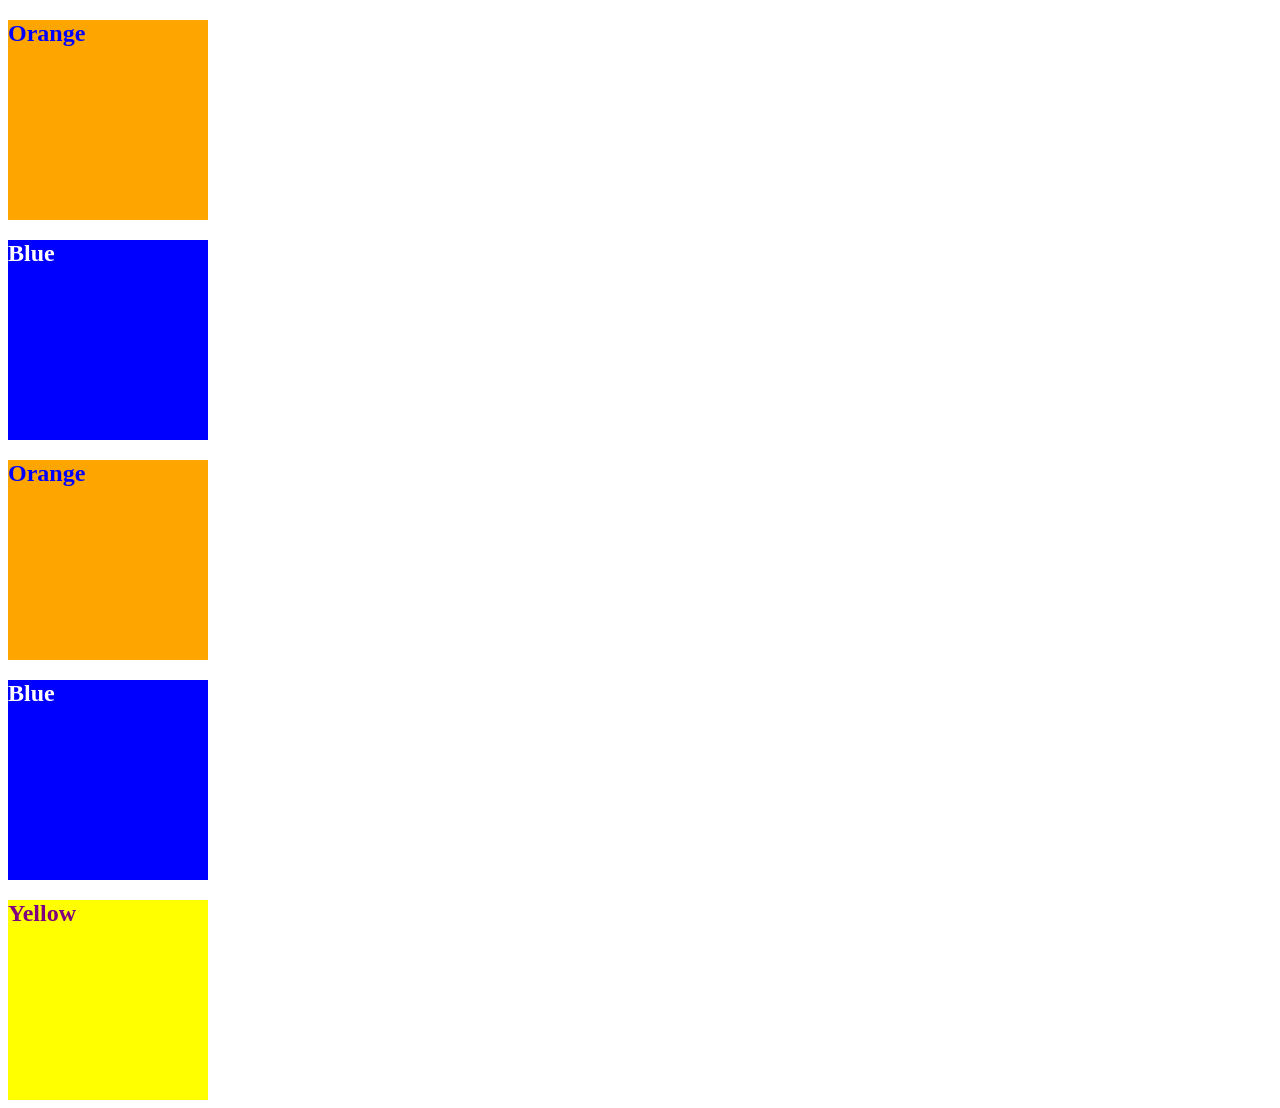
<file: 01-HTML-Git-CSS/09-Ins_CSS-color/index.html>
<!DOCTYPE html>
<html lang="en-US">
  <head>
    <meta charset="UTF-8">
    <meta name="viewport" content="width=device-width, initial-scale=1.0">
    <!-- The href attribute points to the relative path of the stylesheet-->
    <link rel="stylesheet" href="./assets/css/style.css">
    <title>Color</title>
  </head>

  <body>
    <!--Class attributes added for styling -->
    <section class="box box-orange">
      <h2>Orange</h2>
    </section>

    <section class="box box-blue">
      <h2>Blue</h2>
    </section>

    <section class="box box-orange">
      <h2>Orange</h2>
    </section>
   
    <section class="box box-blue">
      <h2>Blue</h2>
    </section>

    <!--id attribute added for styling-->
    <section class="box" id="box-yellow">
      <h2>Yellow</h2>
    </section>
  </body>

</html>
</file>
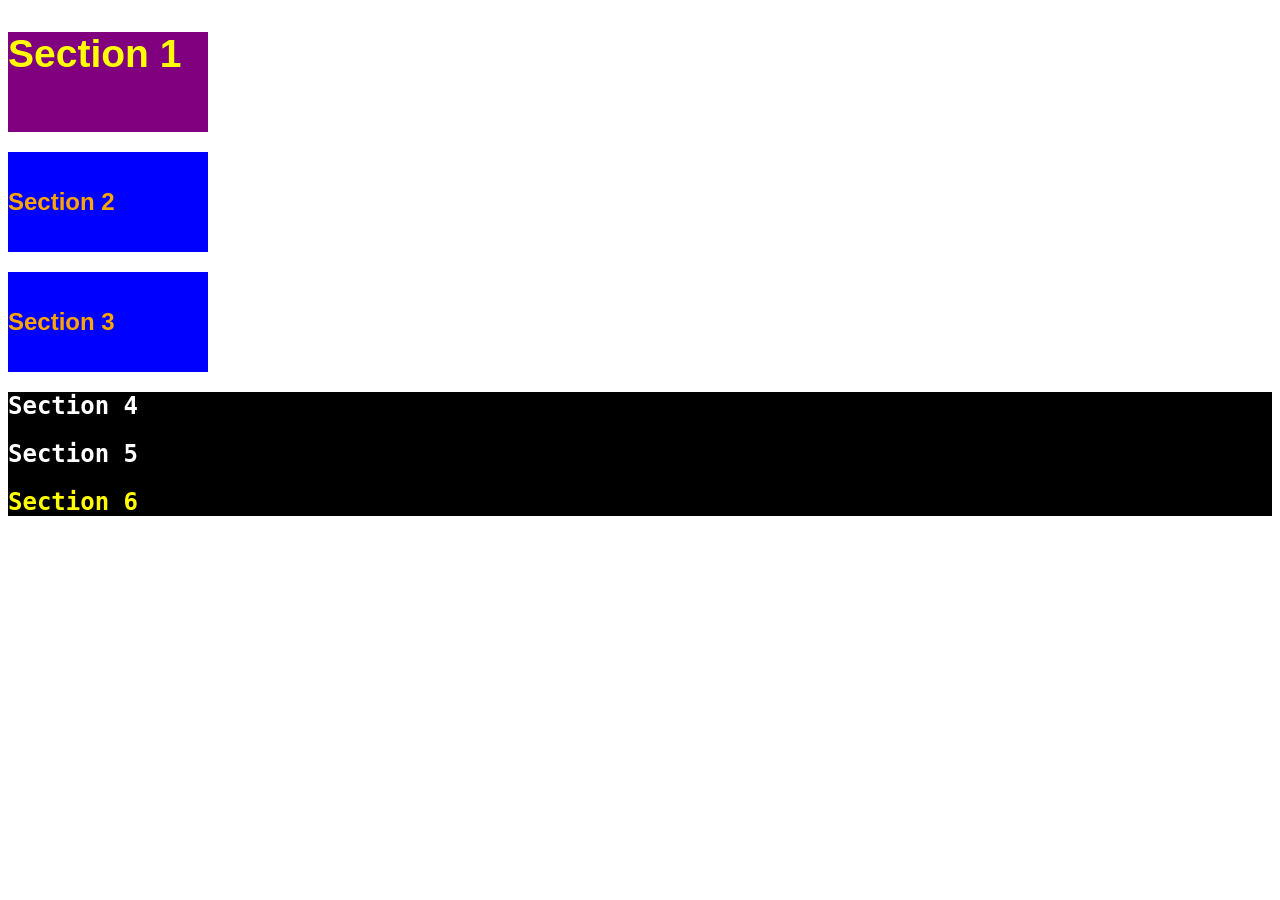
<file: 01-HTML-Git-CSS/11-Ins_CSS-units-font/index.html>
<!DOCTYPE html>
<html lang="en-us">

  <head>
    <meta charset="UTF-8">
    <title>Student Bio</title>
    <link rel="stylesheet" type="text/css" href="./assets/css/style.css">
  </head>

  <body>
    <section class="box" id="section-1">
      <h2>Section 1</h2>
    </section>

    <section class="box section-blue">
      <h2>Section 2</h2>
    </section>

    <section class="box section-blue">
      <h2>Section 3</h2>
    </section>

    <div class="container">
      <section>
        <h2>Section 4</h2>
      </section>
  
      <section>
        <h2>Section 5</h2>
      </section>
  
      <section id="section-6">
        <h2>Section 6</h2>
      </section>
    </div>
  </body>

</html>
</file>
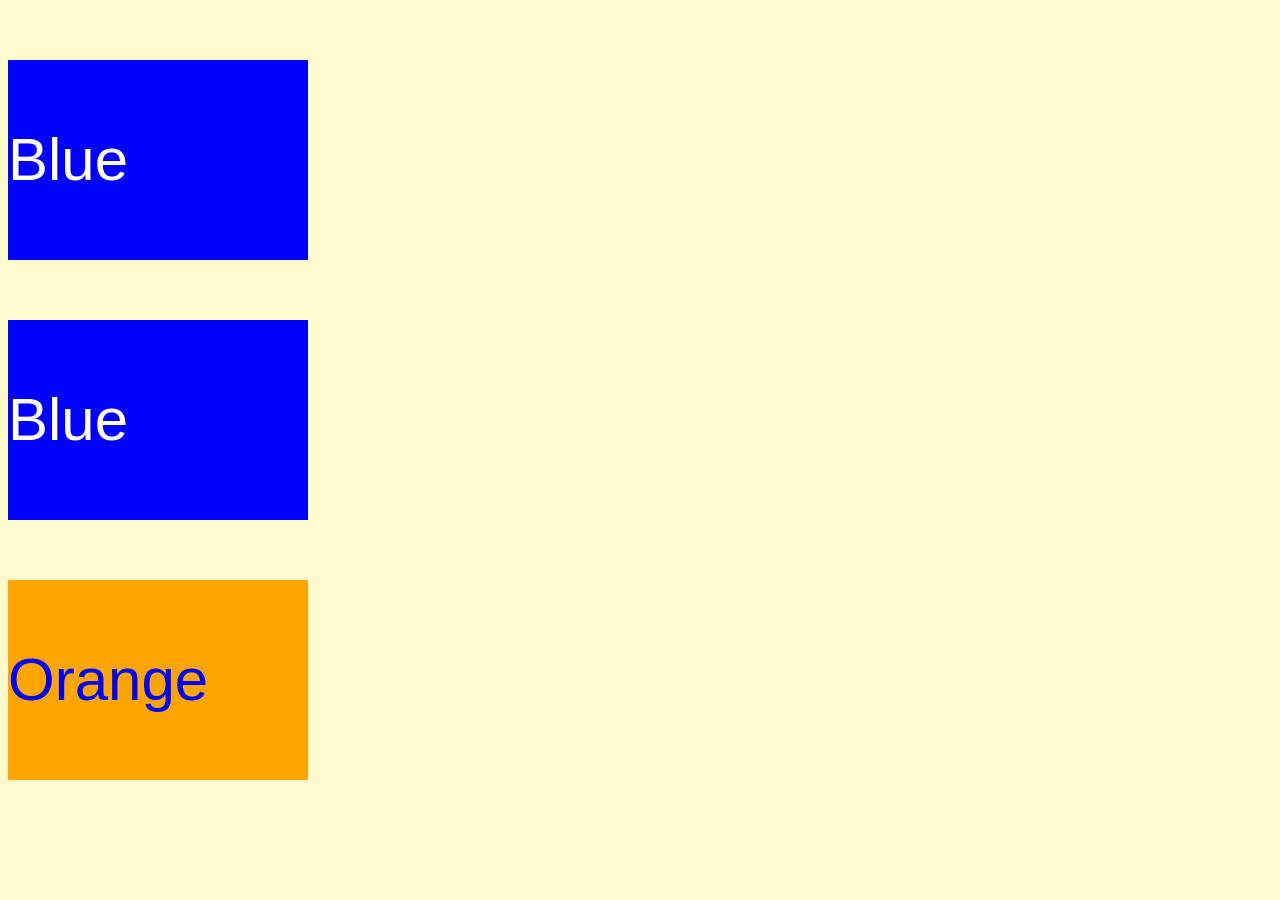
<file: 01-HTML-Git-CSS/13-Ins_CSS-selectors/index.html>
<!DOCTYPE html>
<html lang="en">
  <head>
    <meta charset="UTF-8">
    <meta name="viewport" content="width=device-width, initial-scale=1.0">
    <link rel="stylesheet" type="text/css" href="./assets/css/style.css">
    <title>Selectors</title>
  </head>

  <body>
    <section class="box-blue">
      <p>Blue</p>
    </section>

    <section class="box-blue">
      <p>Blue</p>
    </section>

    <section id="box-orange">
      <p>Orange</p>
    </section>
  </body>

</html>
</file>
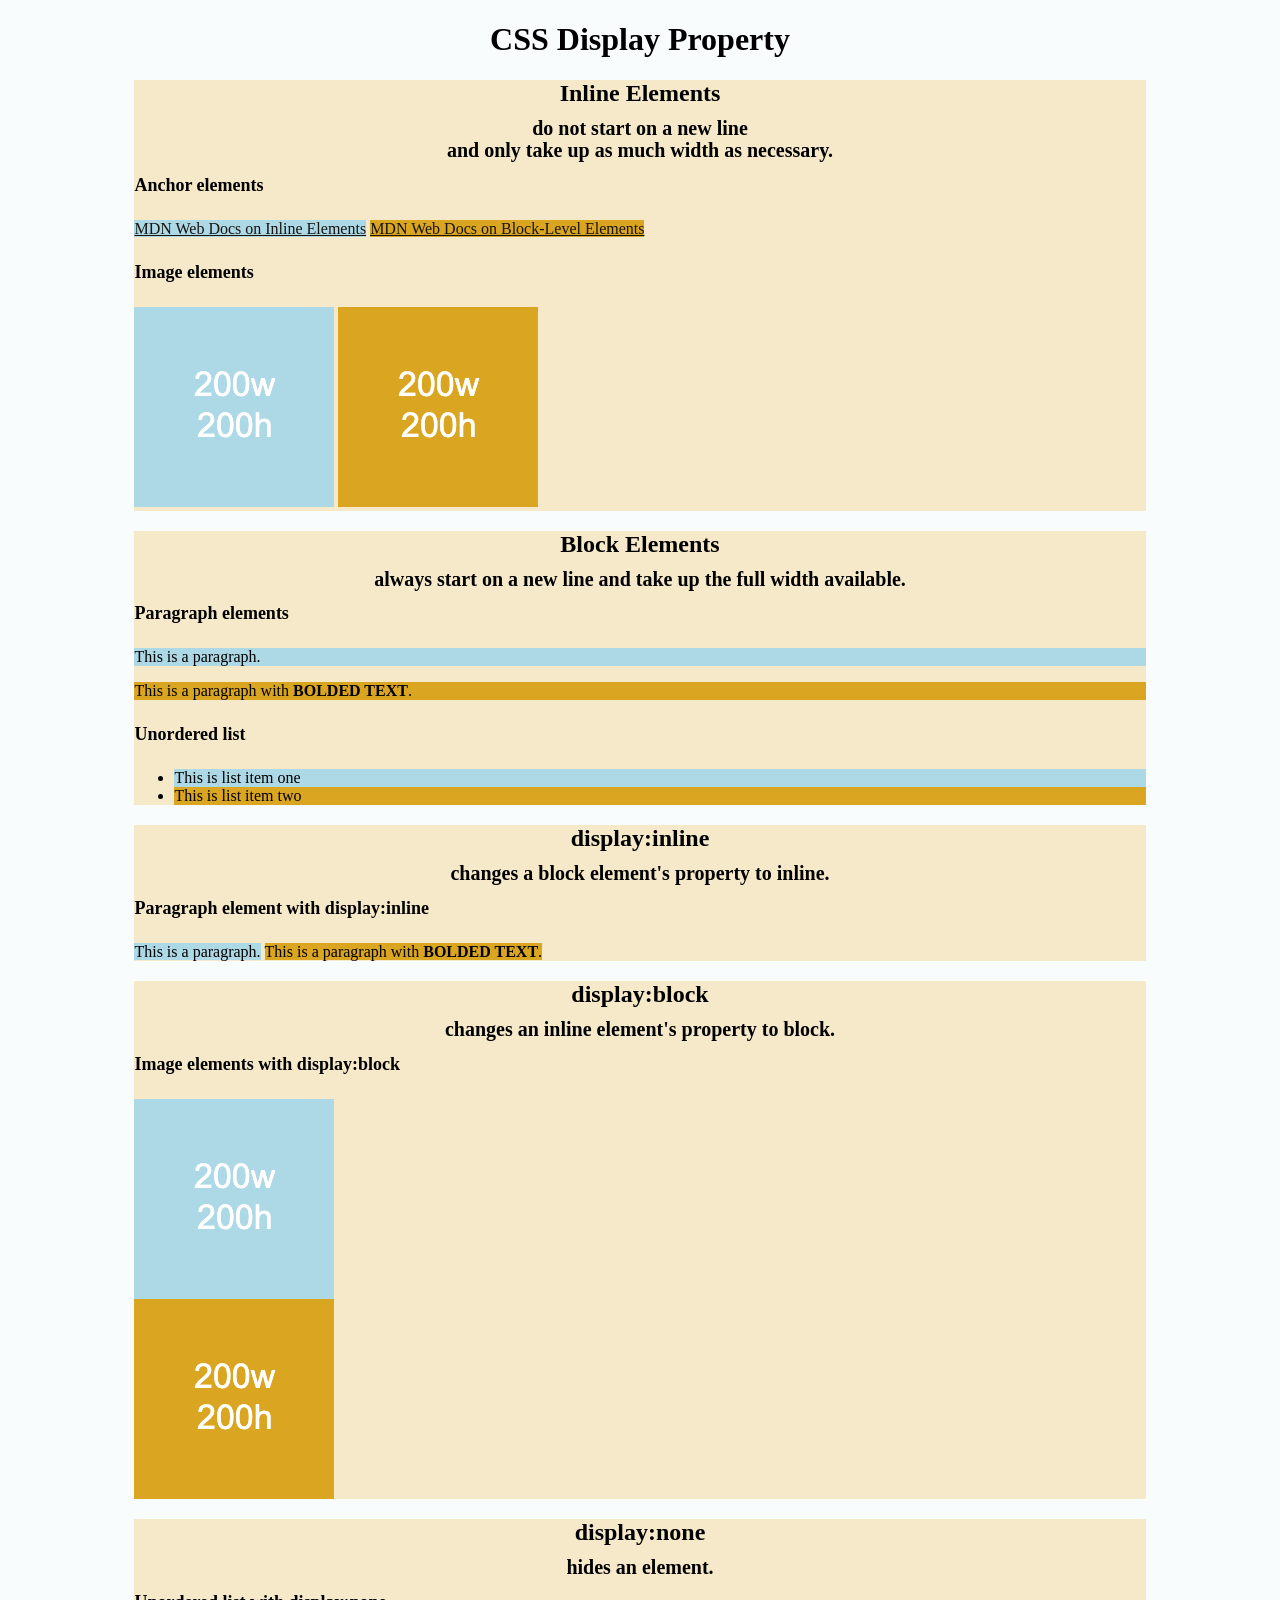
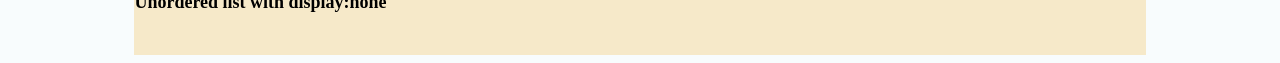
<file: 01-HTML-Git-CSS/15-Ins_HTML-display/index.html>
<!DOCTYPE html>
<html lang="en-US">

  <head>
    <meta charset="UTF-8">
    <title>HTML Display</title>
    <link rel="stylesheet" href="./assets/css/style.css">
  </head>

  <body>
    <header>
      <!-- Headers -->
      <h1>CSS Display Property</h1>
    </header>

    <section>
      <h2>Inline Elements</h2>
      <h3>do not start on a new line</h3>
      <h3>and only take up as much width as necessary.</h3>
      <!--Anchor elements <a> are inline elements-->
      <h4>Anchor elements</h4>
      <a class="first-element" href="https://developer.mozilla.org/en-US/docs/Web/HTML/Inline_elements">MDN Web Docs on Inline Elements</a>
      <a class="second-element" href="https://developer.mozilla.org/en-US/docs/Web/HTML/Block-level_elements">MDN Web Docs on Block-Level Elements</a>
      <!--Images <img> are inline elements-->
      <h4>Image elements</h4>
      <img class="first-element" src="./assets/images/image-1.png" alt="box with text reading 200w 200h"/>
      <img class="second-element" src="./assets/images/image-2.png" alt="box with text reading 200w 200h"/>
    </section>

    <section>
      <h2>Block Elements</h2>
      <h3>always start on a new line and take up the full width available.</h3>
      <!--Paragraph <p> elements are block elements-->
      <h4>Paragraph elements</h4>
      <p class="first-element">This is a paragraph.</p>
      <p class="second-element">This is a paragraph with <strong>BOLDED TEXT</strong>.</p>
       <!--Unordered lists are block elements-->
      <h4>Unordered list</h4>
      <ul>
        <li class="first-element" >This is list item one</li>
        <li class="second-element" >This is list item two</li>
      </ul>
    </section>

    <section>
      <h2>display:inline</h2>
      <h3>changes a block element's property to inline.</h3>
      <h4>Paragraph element with display:inline</h4>
      <p class="first-element display-inline">This is a paragraph.</p>
      <p class="second-element display-inline">This is a paragraph with <strong>BOLDED TEXT</strong>.</p>
    </section>

    <section>
      <h2>display:block</h2>
      <h3>changes an inline element's property to block.</h3>
      <h4>Image elements with display:block</h4>
      <img class="first-element display-block" src="./assets/images/image-1.png" alt="box with height and width text"/>
      <img class="second-element display-block" src="./assets/images/image-2.png" alt="box with height and width text"/>  
    </section>

    <section>
      <h2>display:none</h2>
      <h3>hides an element.</h3>
      <h4>Unordered list with display:none</h4>
      <ul class="display-none">
        <li>This is list item one</li>
        <li>This is list item two</li>
      </ul>
      <br>
    </section>

  </body>

</html>
</file>
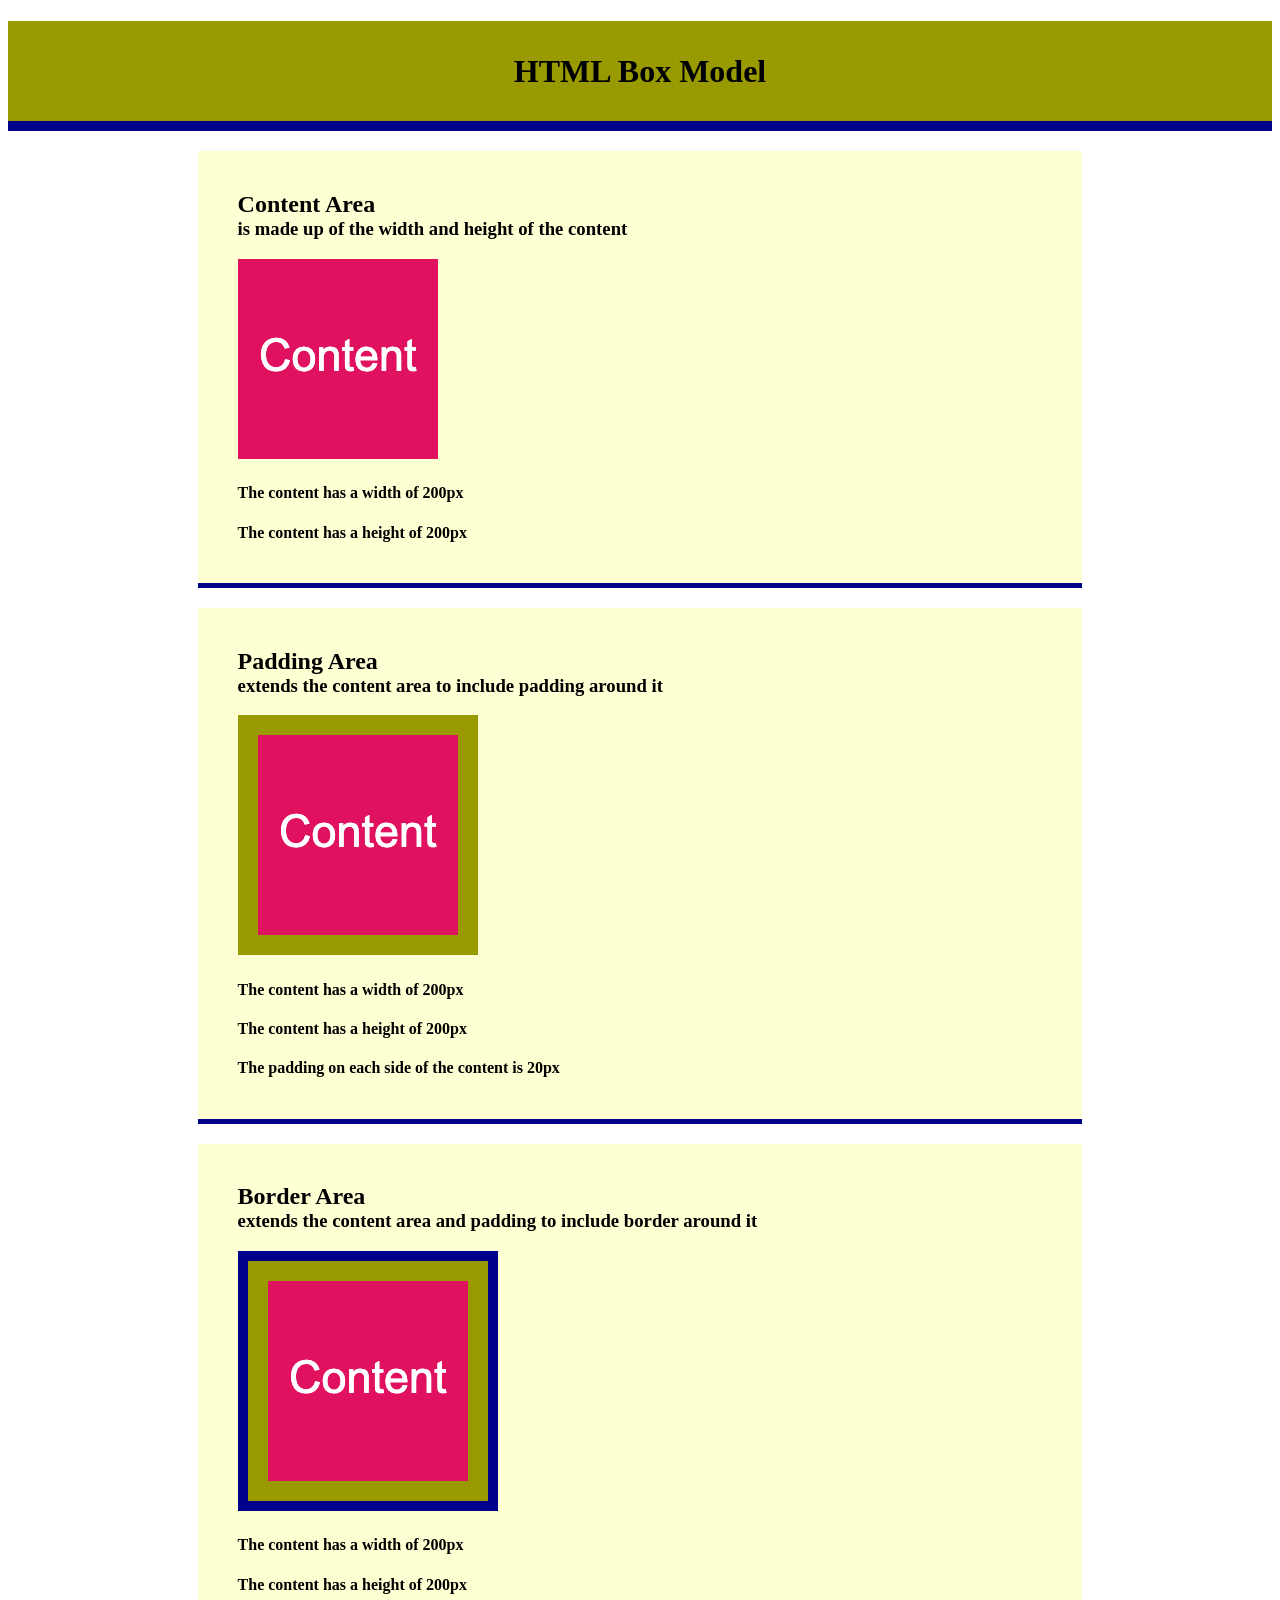
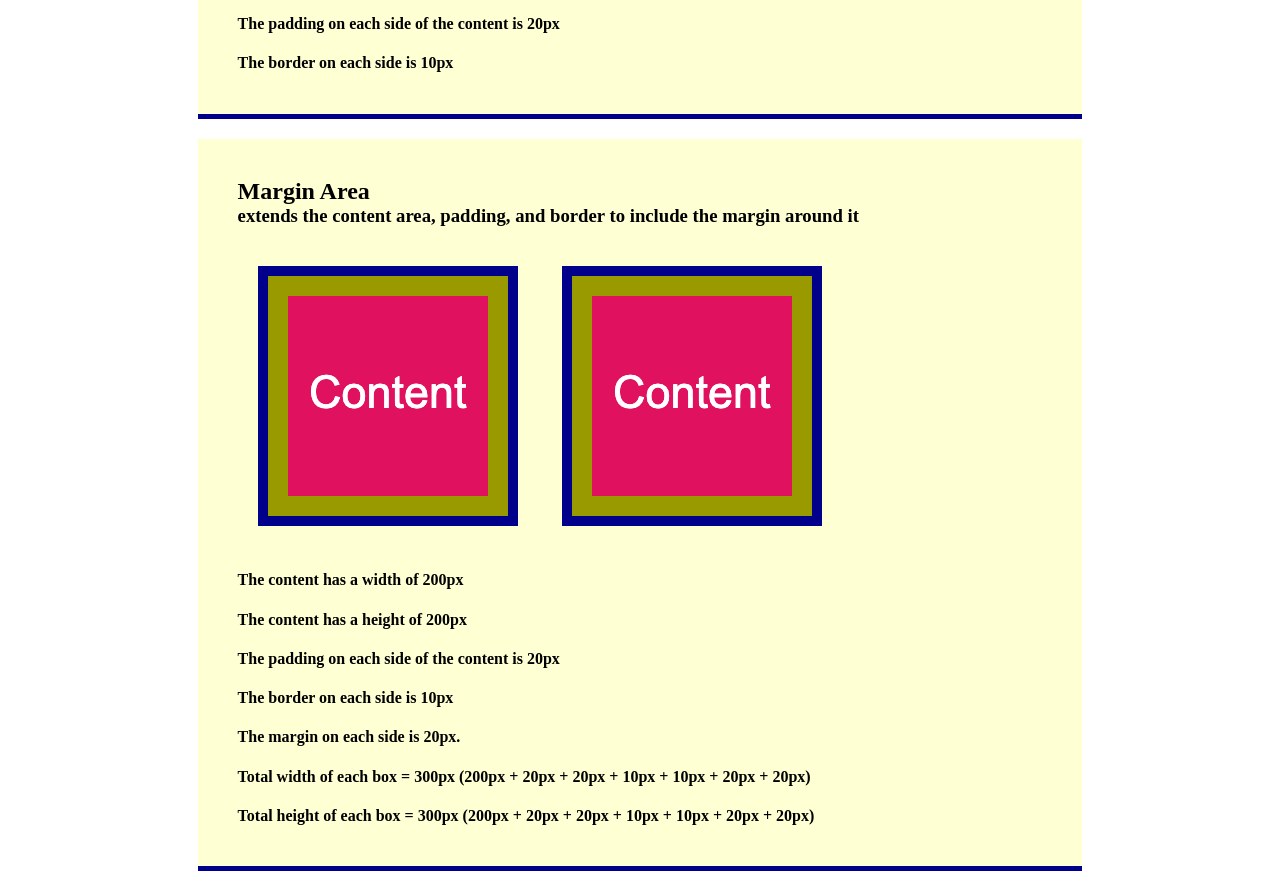
<file: 01-HTML-Git-CSS/17-Ins_CSS-box-model/index.html>
<!DOCTYPE html>
<html lang="en-US">

  <head>
    <meta charset="UTF-8">
    <title>CSS Box Model</title>
    <link rel="stylesheet" href="./assets/css/style.css">
  </head>

  <body>
    <header>
      <h1>HTML Box Model</h1>
    </header>
    
    <section>
      <div class="example-box">
        <h2>Content Area</h2>
        <h3>is made up of the width and height of the content</h3>
        <img src="./assets/images/image-1.png" alt="box with number 1"/>
        <h4>The content has a width of 200px</h4>
        <h4>The content has a height of 200px</h4>
      </div>
    </section>

    <section>
      <div class="example-box">
        <h2>Padding Area</h2>
        <h3>extends the content area to include padding around it</h3>
        <img class="image-padding" src="./assets/images/image-1.png" alt="box with number 1"/>
        <h4>The content has a width of 200px</h4>
        <h4>The content has a height of 200px</h4>
        <h4>The padding on each side of the content is 20px</h4>
      </div>
    </section>

    <section>
      <div class="example-box">
        <h2>Border Area</h2>
        <h3>extends the content area and padding to include border around it</h3>
        <img class="image-padding image-border" src="./assets/images/image-1.png" alt="box with number 1"/>
        <h4>The content has a width of 200px</h4>
        <h4>The content has a height of 200px</h4>
        <h4>The padding on each side of the content is 20px</h4>
        <h4>The border on each side is 10px</h4>
      </div>
    </section>

    <section>
      <div class="example-box">
        <h2>Margin Area</h2>
        <h3>extends the content area, padding, and border to include the margin around it</h3>
        <img class="image-padding image-border image-margin" src="./assets/images/image-1.png" alt="box with number 1"/>
        <img class="image-padding image-border image-margin" src="./assets/images/image-1.png" alt="box with number 1"/>
        <h4>The content has a width of 200px</h4>
        <h4>The content has a height of 200px</h4>
        <h4>The padding on each side of the content is 20px</h4>
        <h4>The border on each side is 10px</h4>
        <h4>The margin on each side is 20px.</h4>
        <h4>Total width of each box = 300px (200px + 20px + 20px + 10px + 10px + 20px + 20px)</h4>
        <h4>Total height of each box = 300px (200px + 20px + 20px + 10px + 10px + 20px + 20px)</h4>
      </div>
    </section>
      
  </body>

</html>
</file>
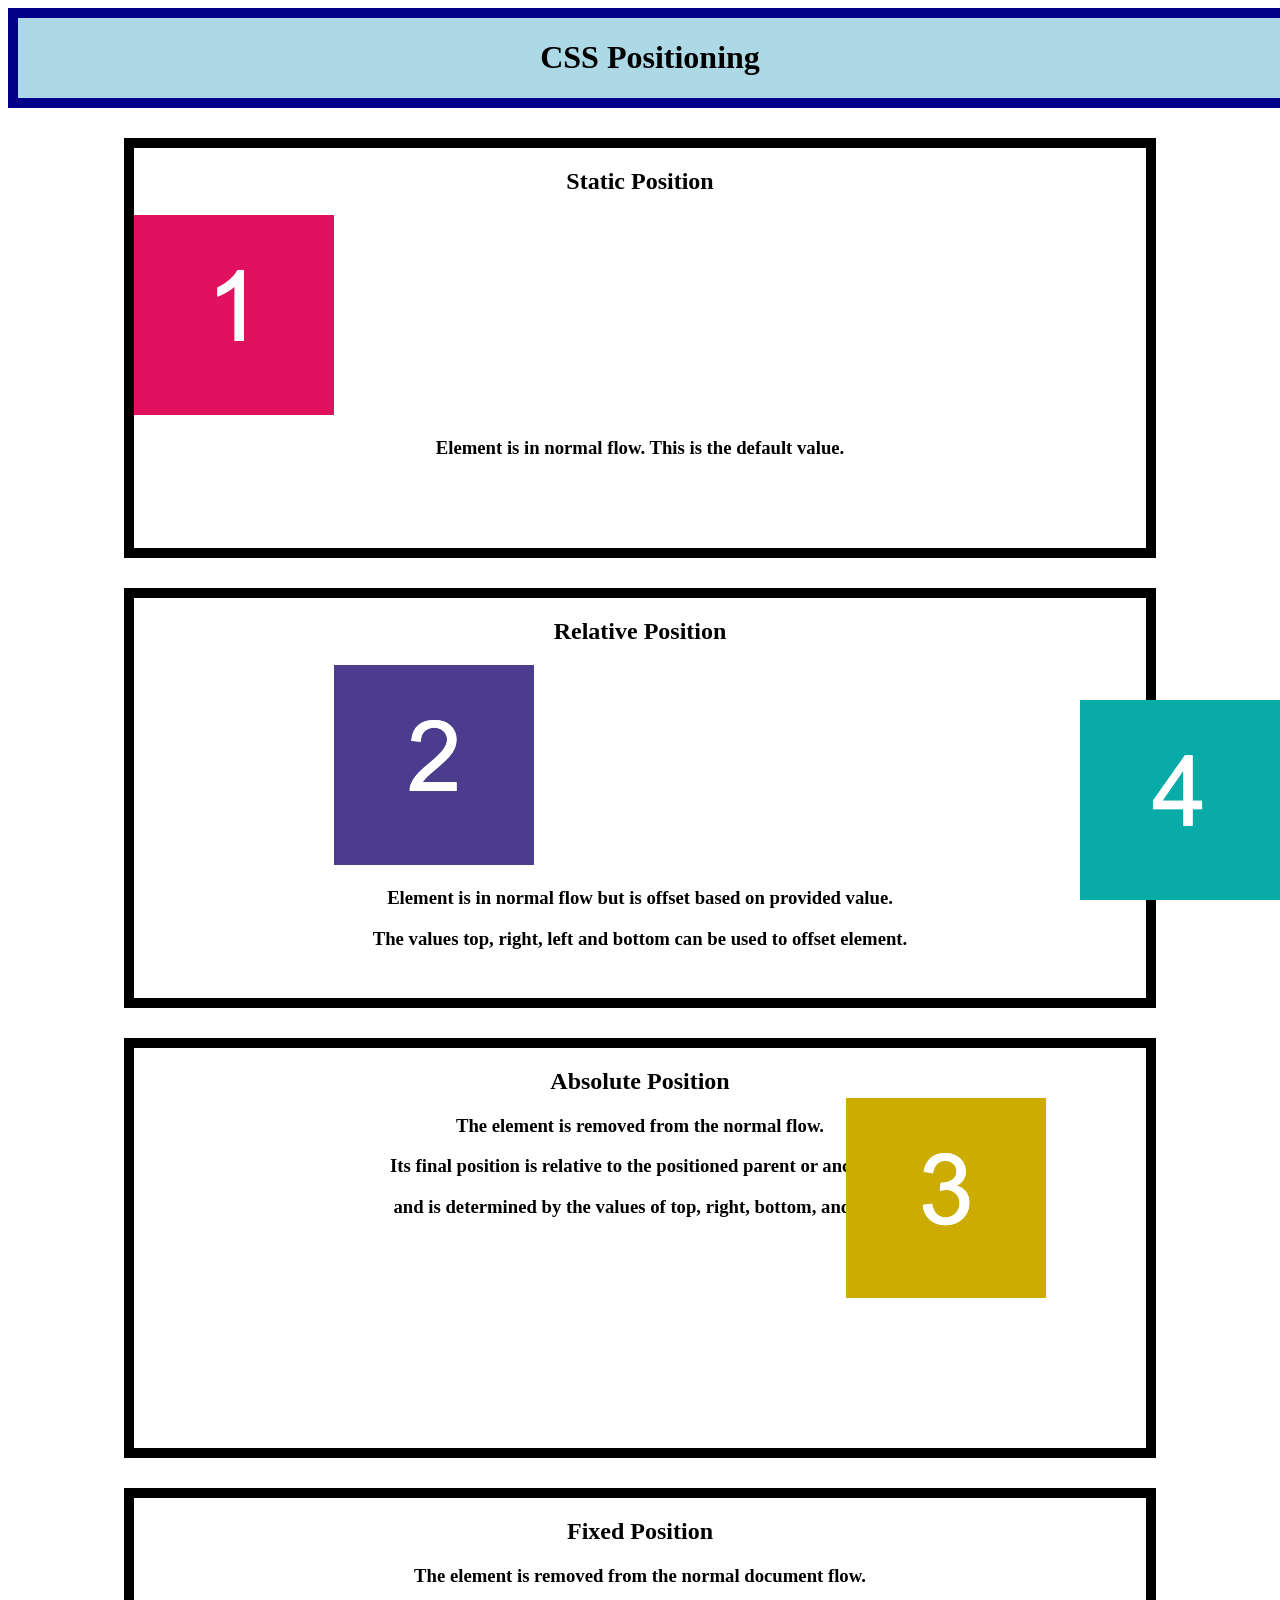
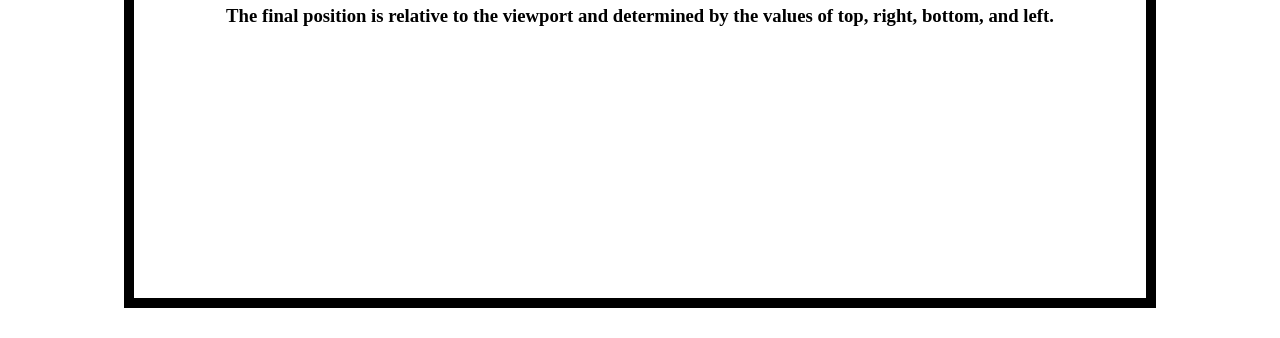
<file: 01-HTML-Git-CSS/19-Ins_CSS-positioning/index.html>
<!DOCTYPE html>
<html lang="en-US">
  <head>
    <meta charset="UTF-8">
    <meta name="viewport" content="width=device-width, initial-scale=1.0">
    <link rel="stylesheet" href="./assets/css/style.css">
    <title>CSS Positioning</title>
  </head>

  <body>
    <header>
      <h1>CSS Positioning</h1>
    </header>

    <section>
      <h2>Static Position</h2>
      <img src="./assets/images/image-1.png" alt="box with number 1"/>
      <h3>Element is in normal flow. This is the default value.</h3>
    </section>

    <section>
      <h2>Relative Position</h2>
      <img id="relative-box" src="./assets/images/image-2.png" alt="box with number 2"/>
      <h3>Element is in normal flow but is offset based on provided value.</h3>
      <h3>The values top, right, left and bottom can be used to offset element.</h3>
    </section>

    <section id="absolute-section">
      <h2>Absolute Position</h2>
      <img id="absolute-box" src="./assets/images/image-3.png" alt="box with number 3"/>
      <h3>The element is removed from the normal flow.</h3>
      <h3>Its final position is relative to the positioned parent or ancestor</h3>
      <h3>and is determined by the values of top, right, bottom, and left.</h3>
    </section>

    <section>
      <h2>Fixed Position</h2>
      <img id="fixed-box" src="./assets/images/image-4.png" alt="box with number 4">
      <h3>The element is removed from the normal document flow.</h3>
      <h3>The final position is relative to the viewport and determined by the values of top, right, bottom, and left. </h3>
    </section>
  </body>

</html>
</file>
<file: 01-HTML-Git-CSS/09-Ins_CSS-color/assets/css/style.css>
.box {
  /*Sets the height and width of the section */
  width: 200px;
  height: 200px
}

.box-blue {
  /* Sets font color */
  color: white;
  /* Sets background color */
  background-color: #0000ff;
}

.box-orange {
  /* Uses hex codes to define color */
  color: #0000ff;
  background-color: #ffa500;
}

#box-yellow {
  /* Uses predefined colors to define color */
  color: purple;
  background-color: yellow;
};
</file>
<file: 01-HTML-Git-CSS/11-Ins_CSS-units-font/assets/css/style.css>
.box {
  width: 200px;
  height: 100px;
  /* Font-family property specifies a list of fonts to be used in order of priority */
  font-family: "Comic Sans MS", cursive, sans-serif;
}

.section-blue {
  /* Line-height property sets the distance between lines of text */
  line-height: 100px;
  color: #ffa500;
  background-color: #0000FF;
}
  
.container {
  font-family: "Lucida Console", Monaco, monospace;
  color: white;
  background-color: black;
}

#section-1 {
  /* Font-size property sets the size of a font */
  font-size: 26px;
  color: #ffff00;
  background-color: #800080;
}

#section-6 {
  color: #ffff00;
}
</file>
<file: 01-HTML-Git-CSS/13-Ins_CSS-selectors/assets/css/style.css>
/* Universal Selector */
* {
  font-family: "Lucida Sans Unicode", "Lucida Grande", sans-serif;
}

/* Element Selectors select all of that element type */
body {
  background-color: lemonchiffon;
}

section {
  height: 200px;
  width: 300px;
}

p {
  font-size: 60px;
  line-height: 200px;
}

/* Class Selectors select all elements with that class */
.box-blue {
  color: white;
  background-color: blue;
}

/* Id Selectors are unique a unique id to identify an element */
#box-orange {
  color: blue;
  background-color: orange;
}
</file>
<file: 01-HTML-Git-CSS/15-Ins_HTML-display/assets/css/style.css>
body {
  background-color: #f8fcfd;
}

h1,
h2,
h3 {
  text-align: center;
}

h3 {
  font-size: 20px;
  line-height: 2px;
}

h4 {
  font-size: 18px;
}

a {
  font-size: 16px;
  color: #181510;
}

section {
  margin: 0 auto;
  width: 80%;
  background-color: #f6e9c9;
}

.first-element {
  background-color: lightblue;
}

.second-element {
  background-color: goldenrod;
}

/* Sets display of all elements with class selector to block */
.display-block {
  display: block;
}

/* Sets display of all elements with class selector to inline */
.display-inline {
  display: inline;
}

/* Sets display of all elements with class selector to inline */
.display-none {
  display: none;
}
</file>
<file: 01-HTML-Git-CSS/17-Ins_CSS-box-model/assets/css/style.css>
header {
  height: 100px;
  width: 100%;
  /* Sets border to bottom only */
  border-bottom: 10px solid darkblue;
  background-color: #999900;
}

section {
  width: 70%;
  /* Sets top and bottom margin to 20px. Auto will center element */
  margin: 20px auto;
  border-bottom: 5px solid darkblue;
  background-color: #ffffd4;
}

h1 {
  text-align: center;
  line-height: 100px;
}

h2 {
  /* Sets bottom margin to 0 */
  margin-bottom: 0;
}

h3 {
  /* Sets top margin to 0 */
  margin-top: 0;
}

.example-box {
  /* Shortcut method sets top and bottom padding to 20px and left and right to 40px */
  padding: 20px 40px;
}

.image-padding {
  /* Sets padding on all sides to 20px */
  padding: 20px;
  background-color: #999900;
}

.image-border {
  /* Sets border on all sides */
  border: 10px solid darkblue;
}

.image-margin {
  /* Sets all sides to 20px */
  margin: 20px;
}
</file>
<file: 01-HTML-Git-CSS/19-Ins_CSS-positioning/assets/css/style.css>
h1,
h2,
h3 {
  text-align: center;
}

header {
  width: 100%;
  border: 10px solid darkblue;
  background-color: lightblue;
}

section {
  height: 400px;
  width: 80%;
  margin: 30px auto;
  border: 10px solid black;
}

/* Relative positioning */
#relative-box {
  position: relative;
  left: 200px;
}

/* Absolute positioning */
#absolute-section {
  position: relative;
}

#absolute-box {
  position: absolute;
  top: 50px;
  right: 100px;
}

/* Fixed positioning */
#fixed-box {
  position: fixed;
  bottom: 0;
  right: 0;
}
</file>
